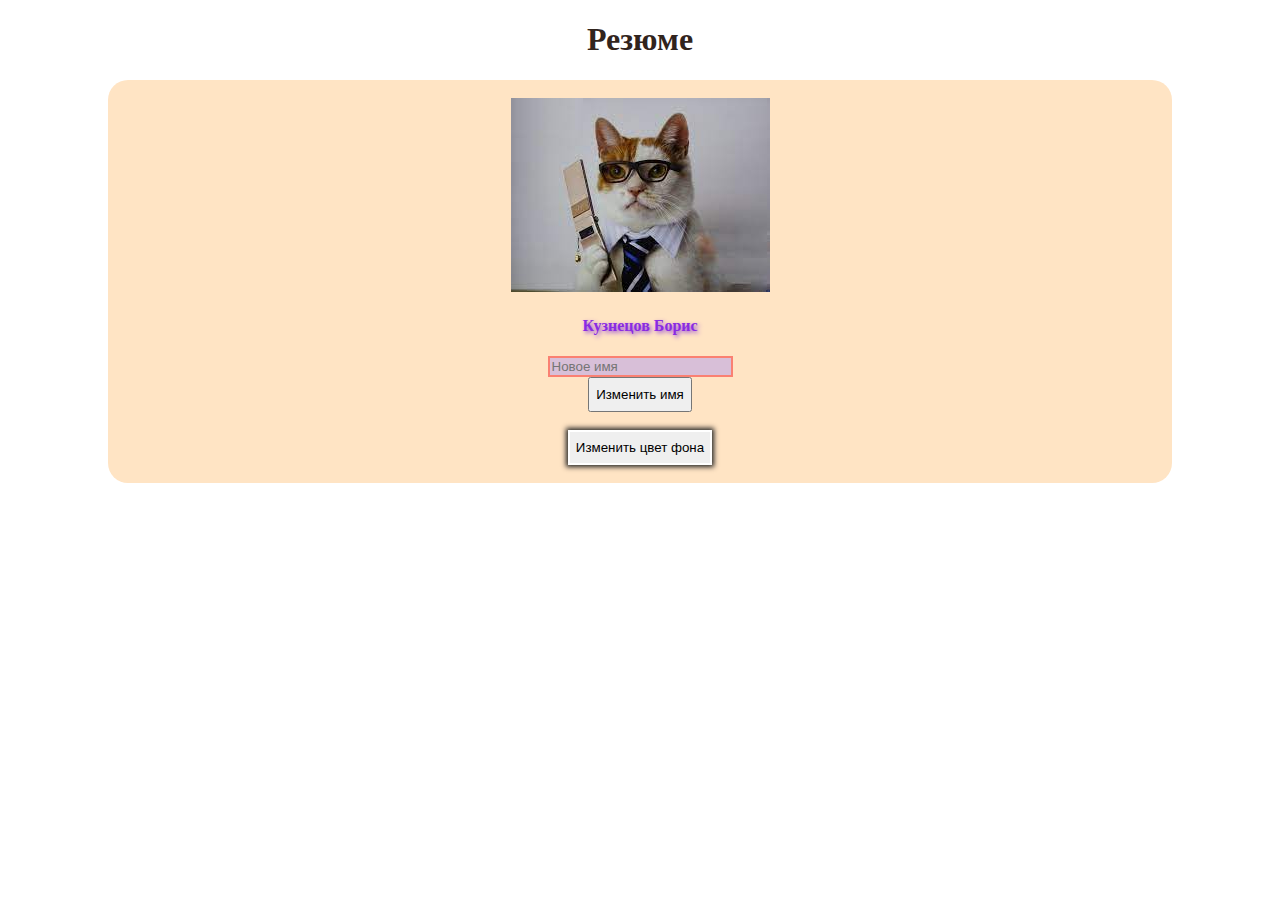
<file: index.html>
<!DOCTYPE HTML>
<html>
    <head>
        <meta charset="utf-8">
        <title>Лаба3</title>
        <link rel="stylesheet" href="style.css">
    </head>
    <body>

    <!-- <script src="script1.js"></script> -->
    <!-- <script src="script2.js"></script> -->
    <!-- <script src="script3.js"></script> -->

    <h1 align="center">Резюме</h1>
    <!-- <p class="learned-ok">Парные теги.</p>
    <p class="learned-ok">Одиночные теги.</p>
    <p class="learned-ok">Атрибуты тегов.</p>
    <p class="learned-ok">Инлайновые (встроенные) стили.</p>
    <p class="learning-in-progress">Внешние стили.</p>
    <p class="not-learned">Стилизация по классам.</p> -->

    <form id="mainForm">
        <br>
        <img src="src/cat.jpg">
        <br>
        <h4 id=myName>Кузнецов Борис</h4>
        <input type="text" class="name-box" id="newName" placeholder="Новое имя" >
        <br>
        <input type="button" id="btn" value="Изменить имя">
        <br><br>
        <input type="button" id="clrBtn" value="Изменить цвет фона">
        <br><br>
    </form>

    <script src="script4.js"></script>
    </body>

</html>
</file>
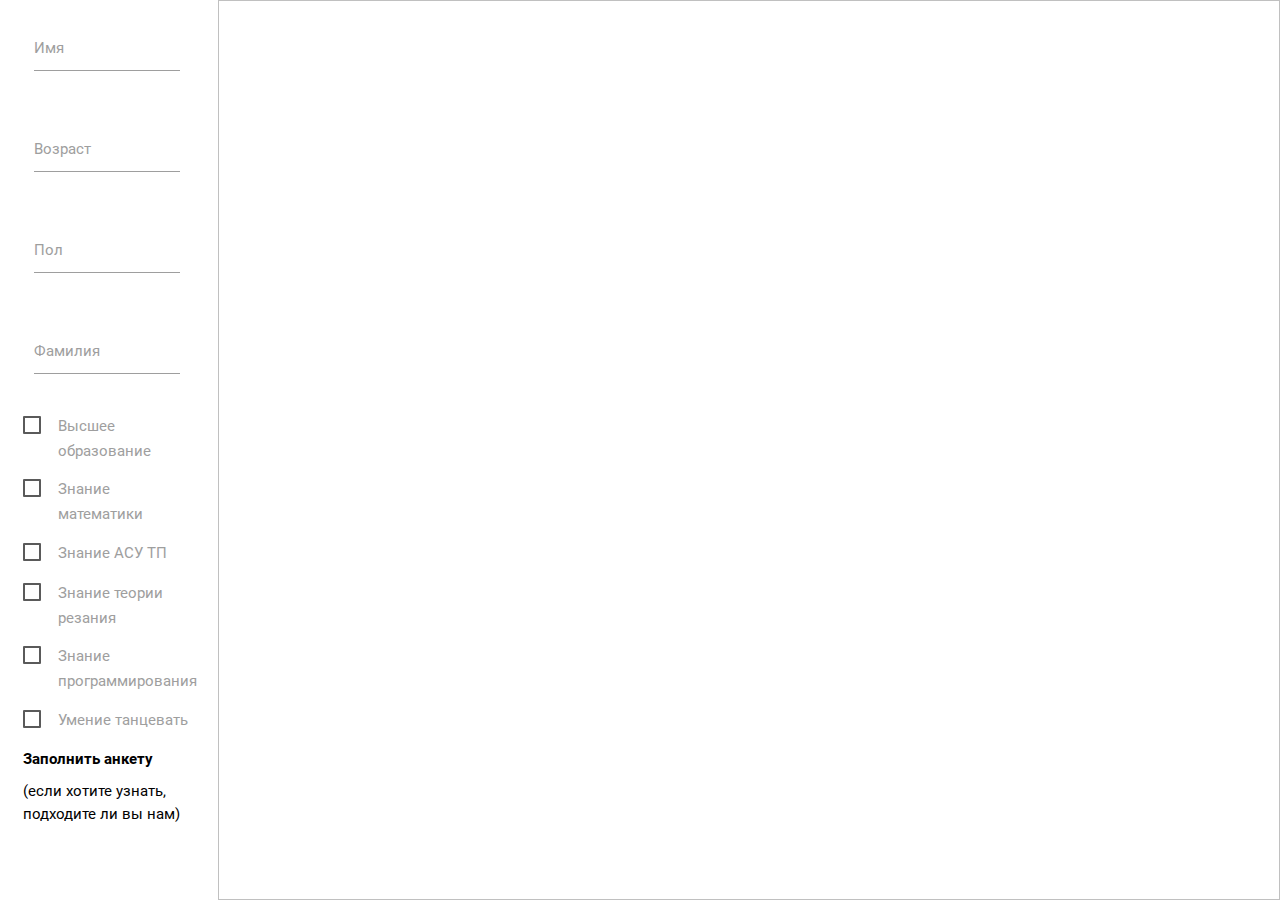
<file: task5/hr.html>
<!DOCTYPE html>
  <html>
    <head>
      <!--Import Google Icon Font-->
      <link href="https://fonts.googleapis.com/icon?family=Material+Icons" rel="stylesheet">
      <!--Import materialize.css-->
      <link type="text/css" rel="stylesheet" href="css/materialize.min.css"  media="screen,projection"/>
	  <link type="text/css" rel="stylesheet" href="css/main.css"  media="screen,projection"/>
	  <meta charset="utf-8">
      <!--Let browser know website is optimized for mobile-->
      <meta name="viewport" content="width=device-width, initial-scale=1.0"/>
    </head>

    <body>
      <!--Import jQuery before materialize.js-->
      <script type="text/javascript" src="https://code.jquery.com/jquery-3.2.1.min.js"></script>
      <script type="text/javascript" src="js/materialize.min.js"></script>
	  
<div class="row">
<div class="col s2">
<div class="row">
    <form class="col s12"> 
      <div class="row">
        <div class="input-field col s12"> 
          <input id="name" type="text" class="validate">
          <label for="name">Имя</label>
        </div>
	  </div>
	  <div class="row">
		<div class="input-field col s12">
          <input id="age" type="text" class="validate">
          <label for="age">Возраст</label>
        </div>
	  </div>
	  <div class="row">
		<div class="input-field col s12">
          <input id="sex" type="text" class="validate">
          <label for="sex">Пол</label>
        </div>
    </div>    
    <div class="row">
    <div class="input-field col s12">
          <input id="surname" type="text" class="validate">
          <label for="surname">Фамилия</label>
        </div>
	  </div>
		<p> <input type="checkbox" id="education" onclick="myFunction()"> <label for="education">Высшее образование</label> </p>
	  	<p> <input type="checkbox" id="mathematic"> <label for="mathematic">Знание математики</label> </p>
	  	<p> <input type="checkbox" id="asu" onclick="myFunction()"> <label for="asu">Знание АСУ ТП</label> </p>
	  	<p> <input type="checkbox" id="cutting"> <label for="cutting">Знание теории резания</label> </p>
	  	<p> <input type="checkbox" id="programming"> <label for="programming">Знание программирования</label> </p>
      <p> <input type="checkbox" id="dancing"> <label for="dancing">Умение танцевать</label> </p>
		<p id="startTest" class="my-button"> <b> Заполнить анкету </b> </p>
		<div id="div1">(если хотите узнать, подходите ли вы нам)</div>
	</form>
 <script type="text/javascript" src="js/main.js"></script>	
</div>
</div>
<div class="col s7">
        <img id="background" style="background-image: url('https://i.ytimg.com/vi/I3NblKbvhvw/maxresdefault.jpg'); background-size: cover; height: 100vh;">
		</div>
</div>
    </body>
  </html>
</file>
<file: style.css>
body {
    font-family: Tahoma, serif;
}
h1 {
    color: #31241d;
}
.learned-ok {
    color: green;
}
.learning-in-progress {
    color: orange;
}
.not-learned {
    color: red;
}
form {
    text-align: center;
    background-color: bisque; 
    margin-inline: 100px;
    border-radius: 20px;
}

h4 {
    color: blueviolet;
    text-shadow: 2px 2px 4px rgb(146, 72, 216);
}

.name-box {
    background-color: thistle;
    border: 2px solid salmon;
    transition: 0.2s;
}

input[type="button"] {
    color: #000;
    height: 35px;
}

#clrBtn {
    box-shadow: 0px 0px 5px 2px rgb(36, 36, 36);
    border: 2px solid white;
}
</file>
<file: task5/css/main.css>
#background{
	position:absolute;
	left: 17%;
	width: 83%;
	height: 100%;
	z-index: -1;
}
.my-button:hover{
	color:green;
}
form{
	margin-top:5%;
	color:black;
}
.stroke {
    font: 1,5em Arial, sans-serif;
    text-shadow: red 1px 1px 0, red -1px -1px 0,
                 red -1px 1px 0, red 1px -1px 0;
}
</file>
